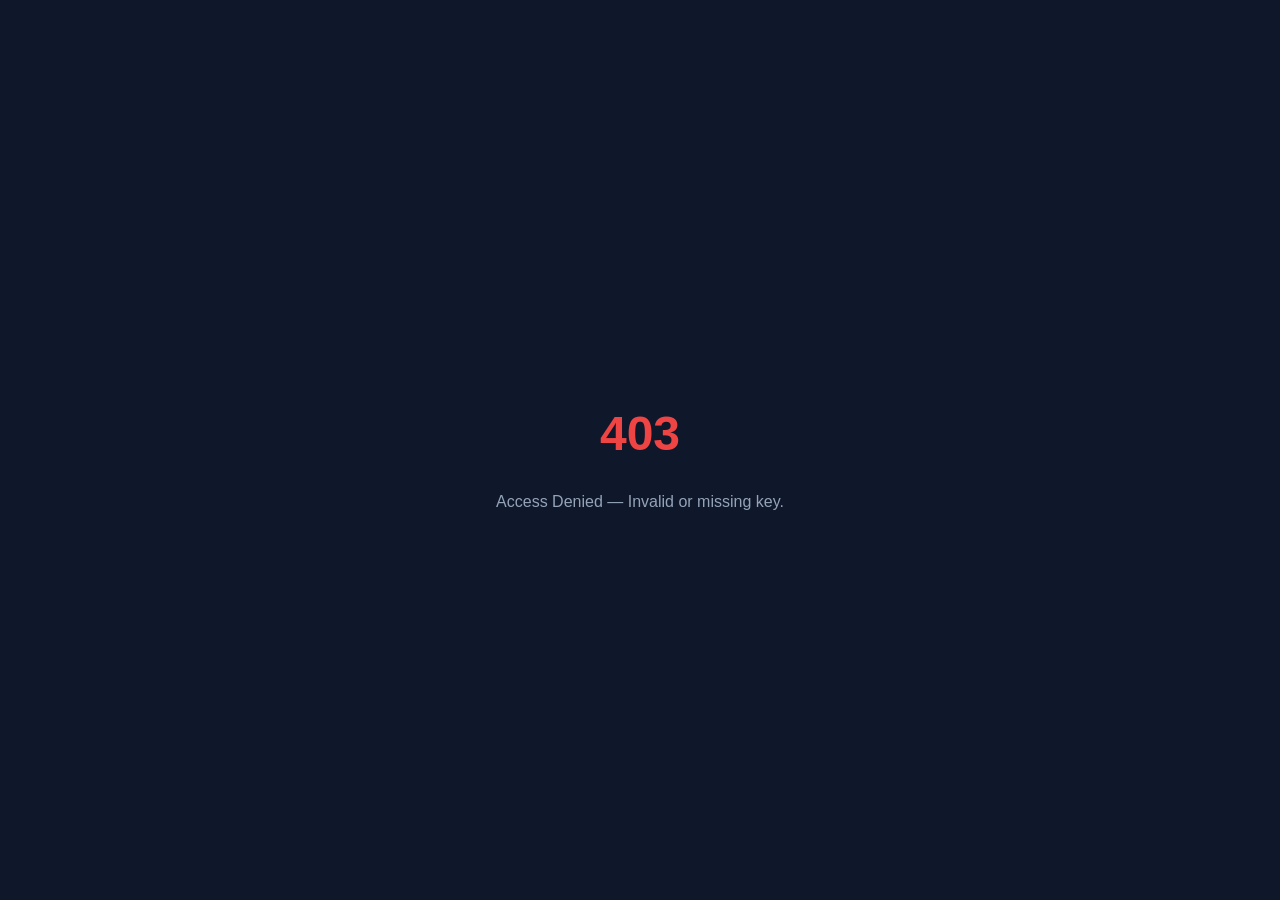
<file: templates/visitors_denied.html>
<!DOCTYPE html>
<html lang="en">
<head>
    <meta charset="UTF-8">
    <title>Access Denied</title>
    <style>
        body { font-family: sans-serif; display: flex; align-items: center; justify-content: center; height: 100vh; margin: 0; background: #0f172a; color: #fff; }
        .box { text-align: center; }
        h1 { font-size: 3rem; color: #ef4444; }
        p { color: #94a3b8; }
    </style>
</head>
<body>
    <div class="box">
        <h1>403</h1>
        <p>Access Denied — Invalid or missing key.</p>
    </div>
</body>
</html>
</file>
